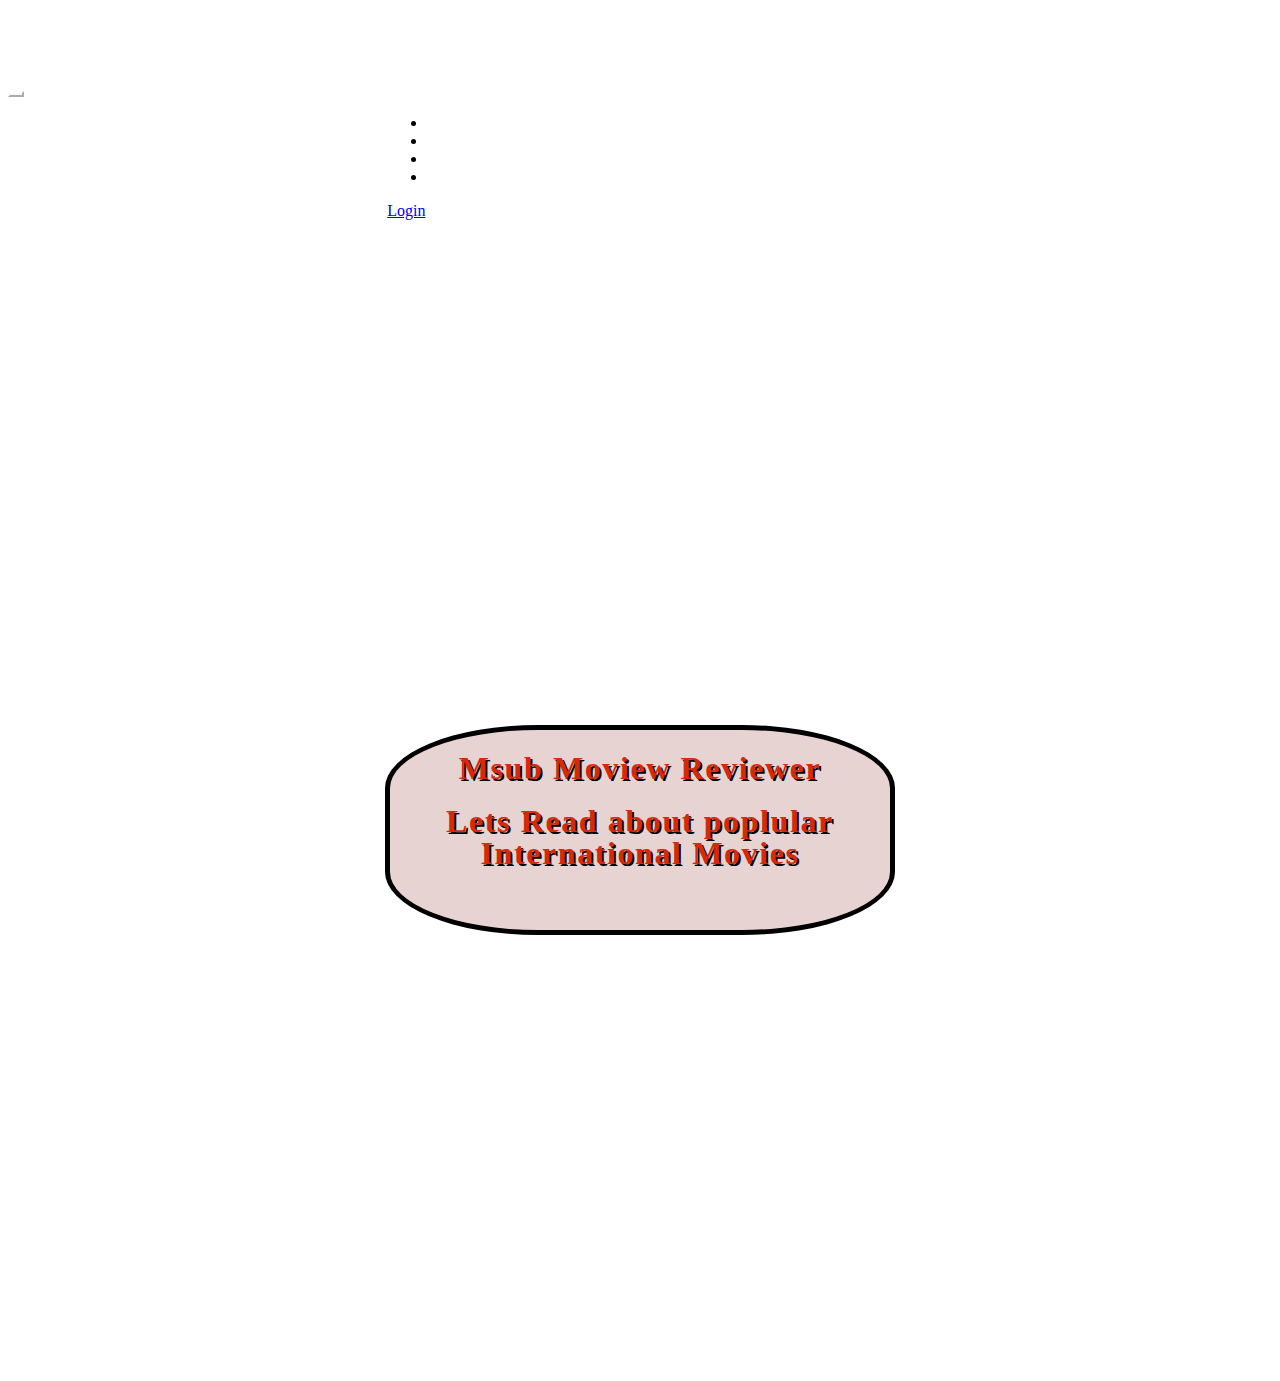
<file: index.html>
<!DOCTYPE html>
<html lang="en">
<head>
    <meta charset="UTF-8">
    <meta http-equiv="X-UA-Compatible" content="IE=edge">
    <meta name="viewport" content="width=device-width, initial-scale=1.0">
    <title>Document</title>
    <link rel="stylesheet" href="./Css/Home.css">
     <link href="https://cdn.jsdelivr.net/npm/bootstrap@5.3.0-alpha1/dist/css/bootstrap.min.css" rel="stylesheet" integrity="sha384-GLhlTQ8iRABdZLl6O3oVMWSktQOp6b7In1Zl3/Jr59b6EGGoI1aFkw7cmDA6j6gD" crossorigin="anonymous">
</head>
<body>
        <div className="container-fluid navbarr">
      <nav class="navbar navbar-expand-sm fixed-top bg-dark">
  <div class="container-fluid">
    <h1 class="navbar-brand" href="#">Msub</h1>
    <button class="navbar-toggler btn btn-light"  type="button" data-bs-toggle="collapse" data-bs-target="#navbarSupportedContent" aria-controls="navbarSupportedContent" aria-expanded="true" aria-label="Toggle navigation">
      <span class="navbar-toggler-icon"></span>
    </button>
    <div class="collapse navbar-collapse " id="navbarSupportedContent">
      <ul class="navbar-nav me-auto mb-2 mb-lg-0">
        <li class="nav-item">
          <a  class="nav-link active" aria-current="page" href="./index.html">Home</a>
        </li>
        <li class="nav-item">
          <a class="nav-link" href="./Movies.html">Movies</a>
        </li>
        <li class="nav-item">
          <a class="nav-link" href="./Contactus.html">Contact Us</a>
        </li>
        <li class="nav-item">
        <a class="nav-link" href="./About.html">About US</a>
        </li>
        
        
      
      </ul>
      <div class="d-flex">
        <a class="btn btn-light"  href="./login.html">Login<a>
      </div>
    </div>
  </div>
</nav>
    </div>
      <div class=" homebanner container-fluid">
        <div class="row">
          
              <div class="head col-md-6 col-sm-12">
                <h1>Msub Moview Reviewer</h1>
                <h1>Lets Read about poplular International Movies</h1>
              </div>
             
          </div>
        </div>
      

      
  
<script src="https://cdn.jsdelivr.net/npm/bootstrap@5.3.0-alpha1/dist/js/bootstrap.bundle.min.js" integrity="sha384-w76AqPfDkMBDXo30jS1Sgez6pr3x5MlQ1ZAGC+nuZB+EYdgRZgiwxhTBTkF7CXvN" crossorigin="anonymous"></script>
<script src="https://cdn.jsdelivr.net/npm/@popperjs/core@2.11.6/dist/umd/popper.min.js" integrity="sha384-oBqDVmMz9ATKxIep9tiCxS/Z9fNfEXiDAYTujMAeBAsjFuCZSmKbSSUnQlmh/jp3" crossorigin="anonymous"></script>
<script src="https://cdn.jsdelivr.net/npm/bootstrap@5.3.0-alpha1/dist/js/bootstrap.min.js" integrity="sha384-mQ93GR66B00ZXjt0YO5KlohRA5SY2XofN4zfuZxLkoj1gXtW8ANNCe9d5Y3eG5eD" crossorigin="anonymous"></script>

</body>
</html>
</file>
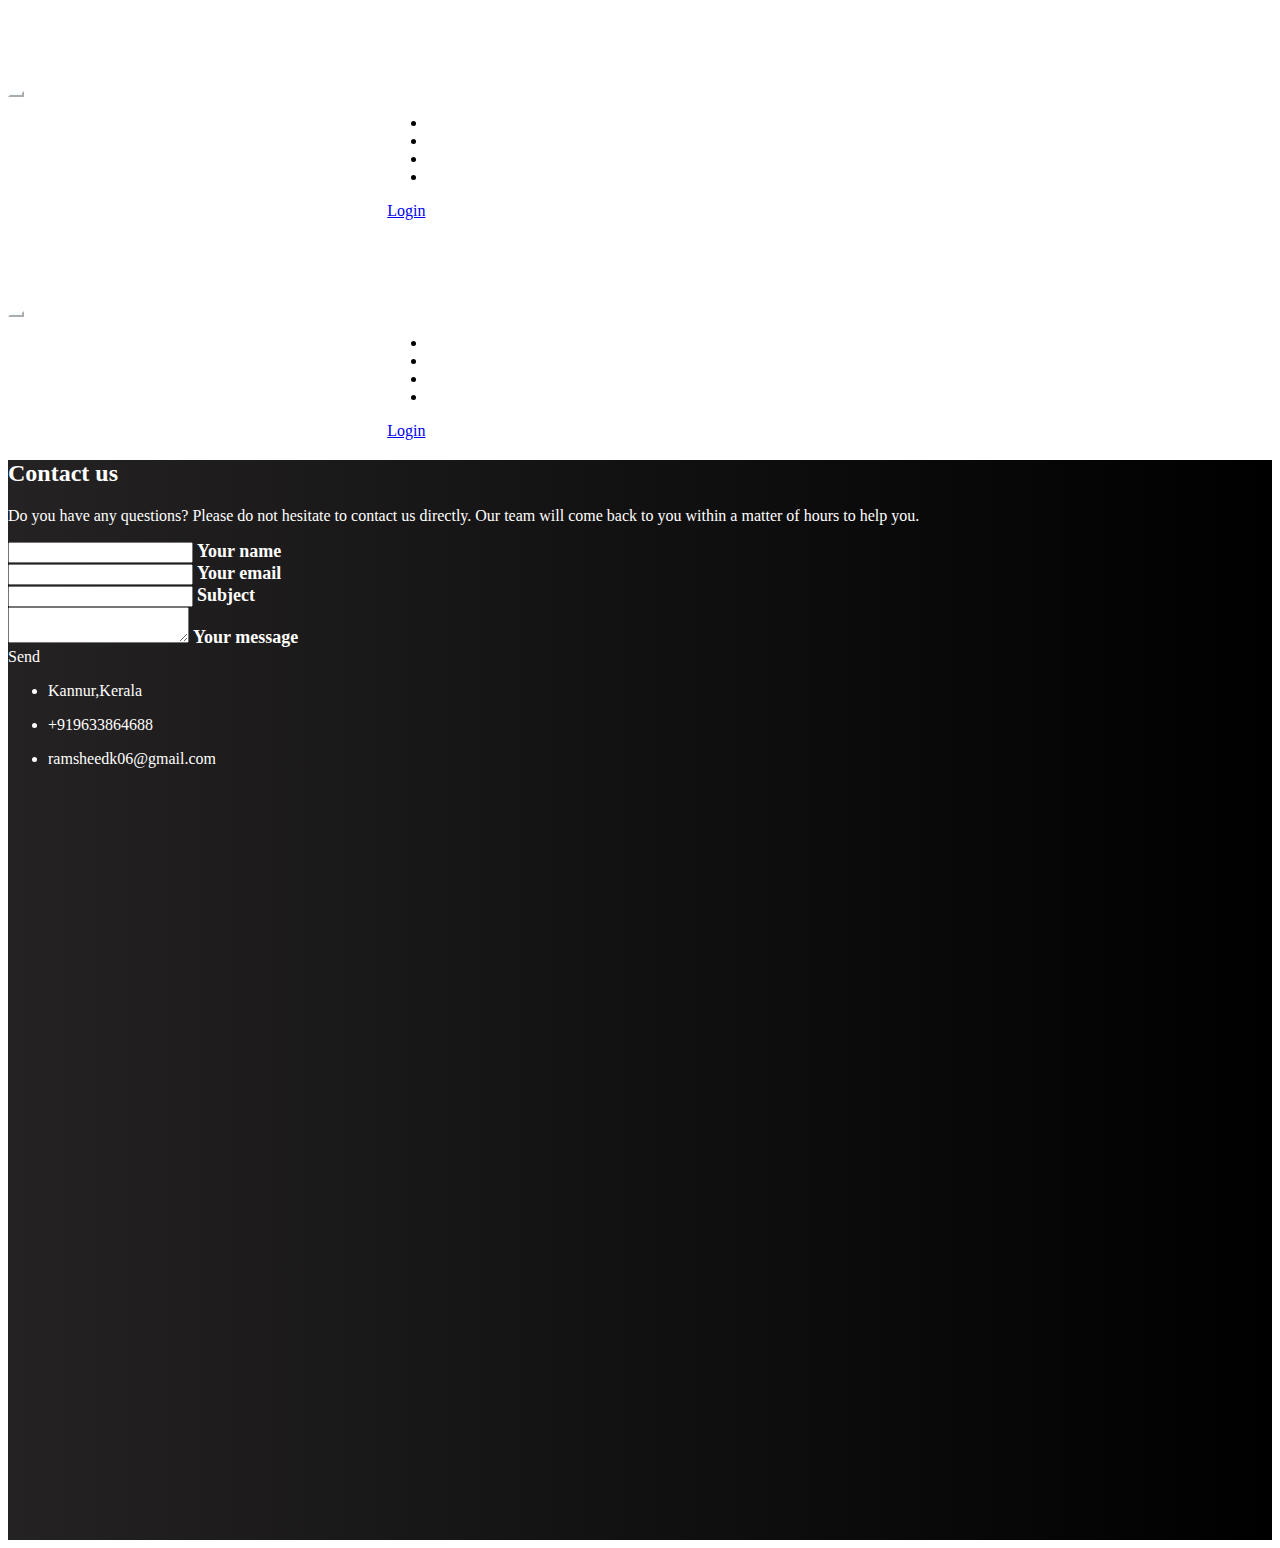
<file: Contactus.html>
<!DOCTYPE html>
<html lang="en">
<head>
    <meta charset="UTF-8">
    <meta http-equiv="X-UA-Compatible" content="IE=edge">
    <meta name="viewport" content="width=device-width, initial-scale=1.0">
    <title>Document</title>
    <link href="https://cdn.jsdelivr.net/npm/bootstrap@5.3.0-alpha1/dist/css/bootstrap.min.css" rel="stylesheet" integrity="sha384-GLhlTQ8iRABdZLl6O3oVMWSktQOp6b7In1Zl3/Jr59b6EGGoI1aFkw7cmDA6j6gD" 
    crossorigin="anonymous">
    <link rel="stylesheet" href="./Css/login.css">
    <link rel="stylesheet" href="./Css/Home.css">
</head>
<body>
    <div className="container-fluid navbarr">
        <nav class="navbar navbar-expand-sm fixed-top bg-dark">
    <div class="container-fluid">
      <h1 class="navbar-brand" href="#">Msub</h1>
      <button class="navbar-toggler btn btn-light"  type="button" data-bs-toggle="collapse" data-bs-target="#navbarSupportedContent" aria-controls="navbarSupportedContent" aria-expanded="true" aria-label="Toggle navigation">
        <span class="navbar-toggler-icon"></span>
      </button>
      <div class="collapse navbar-collapse " id="navbarSupportedContent">
        <ul class="navbar-nav me-auto mb-2 mb-lg-0">
          <li class="nav-item">
            <a  class="nav-link active" aria-current="page" href="./Home.html">Home</a>
          </li>
          <li class="nav-item">
            <a class="nav-link" href="./Movies.html">Movies</a>
          </li>
          <li class="nav-item">
            <a class="nav-link" >Contact Us</a>
          </li>
          <li class="nav-item">
          <a class="nav-link" href="./About.html">About US</a>
          </li>
          
          
        
        </ul>
        <div class="d-flex">
          <a class="btn btn-light"  href="../login.html"   type="submit">Login<a>
        </div>
      </div>
    </div>
  </nav>
      </div>
      <!DOCTYPE html>
      <html lang="en">
      <head>
          <meta charset="UTF-8">
          <meta http-equiv="X-UA-Compatible" content="IE=edge">
          <meta name="viewport" content="width=device-width, initial-scale=1.0">
          <title>Document</title>
          <link href="https://cdn.jsdelivr.net/npm/bootstrap@5.3.0-alpha1/dist/css/bootstrap.min.css" rel="stylesheet" integrity="sha384-GLhlTQ8iRABdZLl6O3oVMWSktQOp6b7In1Zl3/Jr59b6EGGoI1aFkw7cmDA6j6gD" 
          crossorigin="anonymous">
          <link rel="stylesheet" href="./Css/Home.css">
          <link rel="stylesheet" href="./Css/contact.css">
      </head>
      <body>
          <div className="container-fluid navbarr">
              <nav class="navbar navbar-expand-sm fixed-top bg-dark">
          <div class="container-fluid">
            <h1 class="navbar-brand" href="#">Msub</h1>
            <button class="navbar-toggler btn btn-light"  type="button" data-bs-toggle="collapse" data-bs-target="#navbarSupportedContent" aria-controls="navbarSupportedContent" aria-expanded="true" aria-label="Toggle navigation">
              <span class="navbar-toggler-icon"></span>
            </button>
            <div class="collapse navbar-collapse " id="navbarSupportedContent">
              <ul class="navbar-nav me-auto mb-2 mb-lg-0">
                <li class="nav-item">
                  <a  class="nav-link active" aria-current="page" href="./index.html">Home</a>
                </li>
                <li class="nav-item">
                  <a class="nav-link" href="./Movies.html">Movies</a>
                </li>
                <li class="nav-item">
                  <a class="nav-link" href="./Contactus.html">Contact Us</a>
                </li>
                <li class="nav-item">
                <a class="nav-link" href="./About.html">About US</a>
                </li>
                
                
              
              </ul>
              <div class="d-flex">
                <a class="btn btn-light"  href="./login.html"   type="submit">Login<a>
              </div>
            </div>
          </div>
        </nav>
            </div>
      
         <!--Section: Contact v.2-->
<div class="mb-4 p-5 contact-form" >

    <!--Section heading-->
    <h2 class="h1-responsive font-weight-bold text-center my-4">Contact us</h2>
    <!--Section description-->
    <p class="text-center w-responsive mx-auto mb-5">Do you have any questions? Please do not hesitate to contact us directly. Our team will come back to you within
        a matter of hours to help you.</p>

    <div class="row">

        <!--Grid column-->
        <div class="col-md-9 mb-md-0 mb-5">
            <form id="contact-form" name="contact-form" action="mail.php" method="POST">

                <!--Grid row-->
                <div class="row">

                    <!--Grid column-->
                    <div class="col-md-6">
                        <div class="md-form mb-0">
                            <input type="text" id="name" name="name" class="form-control">
                            <label for="name" class="">Your name</label>
                        </div>
                    </div>
                   

                   
                    <div class="col-md-6">
                        <div class="md-form mb-0">
                            <input type="text" id="email" name="email" class="form-control">
                            <label for="email" class="">Your email</label>
                        </div>
                    </div>
                   

                </div>
                

               
                <div class="row">
                    <div class="col-md-12">
                        <div class="md-form mb-0">
                            <input type="text" id="subject" name="subject" class="form-control">
                            <label for="subject" class="">Subject</label>
                        </div>
                    </div>
                </div>
              
           
                <div class="row">

                  
                    <div class="col-md-12">

                        <div class="md-form">
                            <textarea type="text" id="message" name="message" rows="2" class="form-control md-textarea"></textarea>
                            <label for="message">Your message</label>
                        </div>

                    </div>
                </div>
               

            </form>

            <div class="text-center text-md-left">
                <a class="btn btn-primary" onclick="document.getElementById('contact-form').submit();">Send</a>
            </div>
            <div class="status"></div>
        </div>
      

        
        <div class="col-md-3 text-center">
            <ul class="list-unstyled mb-0">
                <li><i class="fas fa-map-marker-alt fa-2x"></i>
                    <p>Kannur,Kerala</p>
                </li>

                <li><i class="fas fa-phone mt-4 fa-2x"></i>
                    <p>+919633864688</p>
                </li>

                <li><i class="fas fa-envelope mt-4 fa-2x"></i>
                    <p>ramsheedk06@gmail.com</p>
                </li>
            </ul>
        </div>
     

    </div>

</div>

          <script src="./Public/javascript/Loginvalidation.js"></script>
          <script src="https://cdn.jsdelivr.net/npm/bootstrap@5.3.0-alpha1/dist/js/bootstrap.bundle.min.js" integrity="sha384-w76AqPfDkMBDXo30jS1Sgez6pr3x5MlQ1ZAGC+nuZB+EYdgRZgiwxhTBTkF7CXvN" crossorigin="anonymous"></script>
      <script src="https://cdn.jsdelivr.net/npm/@popperjs/core@2.11.6/dist/umd/popper.min.js" integrity="sha384-oBqDVmMz9ATKxIep9tiCxS/Z9fNfEXiDAYTujMAeBAsjFuCZSmKbSSUnQlmh/jp3" crossorigin="anonymous"></script>
      <script src="https://cdn.jsdelivr.net/npm/bootstrap@5.3.0-alpha1/dist/js/bootstrap.min.js" integrity="sha384-mQ93GR66B00ZXjt0YO5KlohRA5SY2XofN4zfuZxLkoj1gXtW8ANNCe9d5Y3eG5eD" crossorigin="anonymous"></script>
      </body> 
      </body>
      </html>
  
    <script src="./Public/javascript/Loginvalidation.js"></script>
    <script src="https://cdn.jsdelivr.net/npm/bootstrap@5.3.0-alpha1/dist/js/bootstrap.bundle.min.js" integrity="sha384-w76AqPfDkMBDXo30jS1Sgez6pr3x5MlQ1ZAGC+nuZB+EYdgRZgiwxhTBTkF7CXvN" crossorigin="anonymous"></script>
<script src="https://cdn.jsdelivr.net/npm/@popperjs/core@2.11.6/dist/umd/popper.min.js" integrity="sha384-oBqDVmMz9ATKxIep9tiCxS/Z9fNfEXiDAYTujMAeBAsjFuCZSmKbSSUnQlmh/jp3" crossorigin="anonymous"></script>
<script src="https://cdn.jsdelivr.net/npm/bootstrap@5.3.0-alpha1/dist/js/bootstrap.min.js" integrity="sha384-mQ93GR66B00ZXjt0YO5KlohRA5SY2XofN4zfuZxLkoj1gXtW8ANNCe9d5Y3eG5eD" crossorigin="anonymous"></script>
</body> 
</body>
</html>
</file>
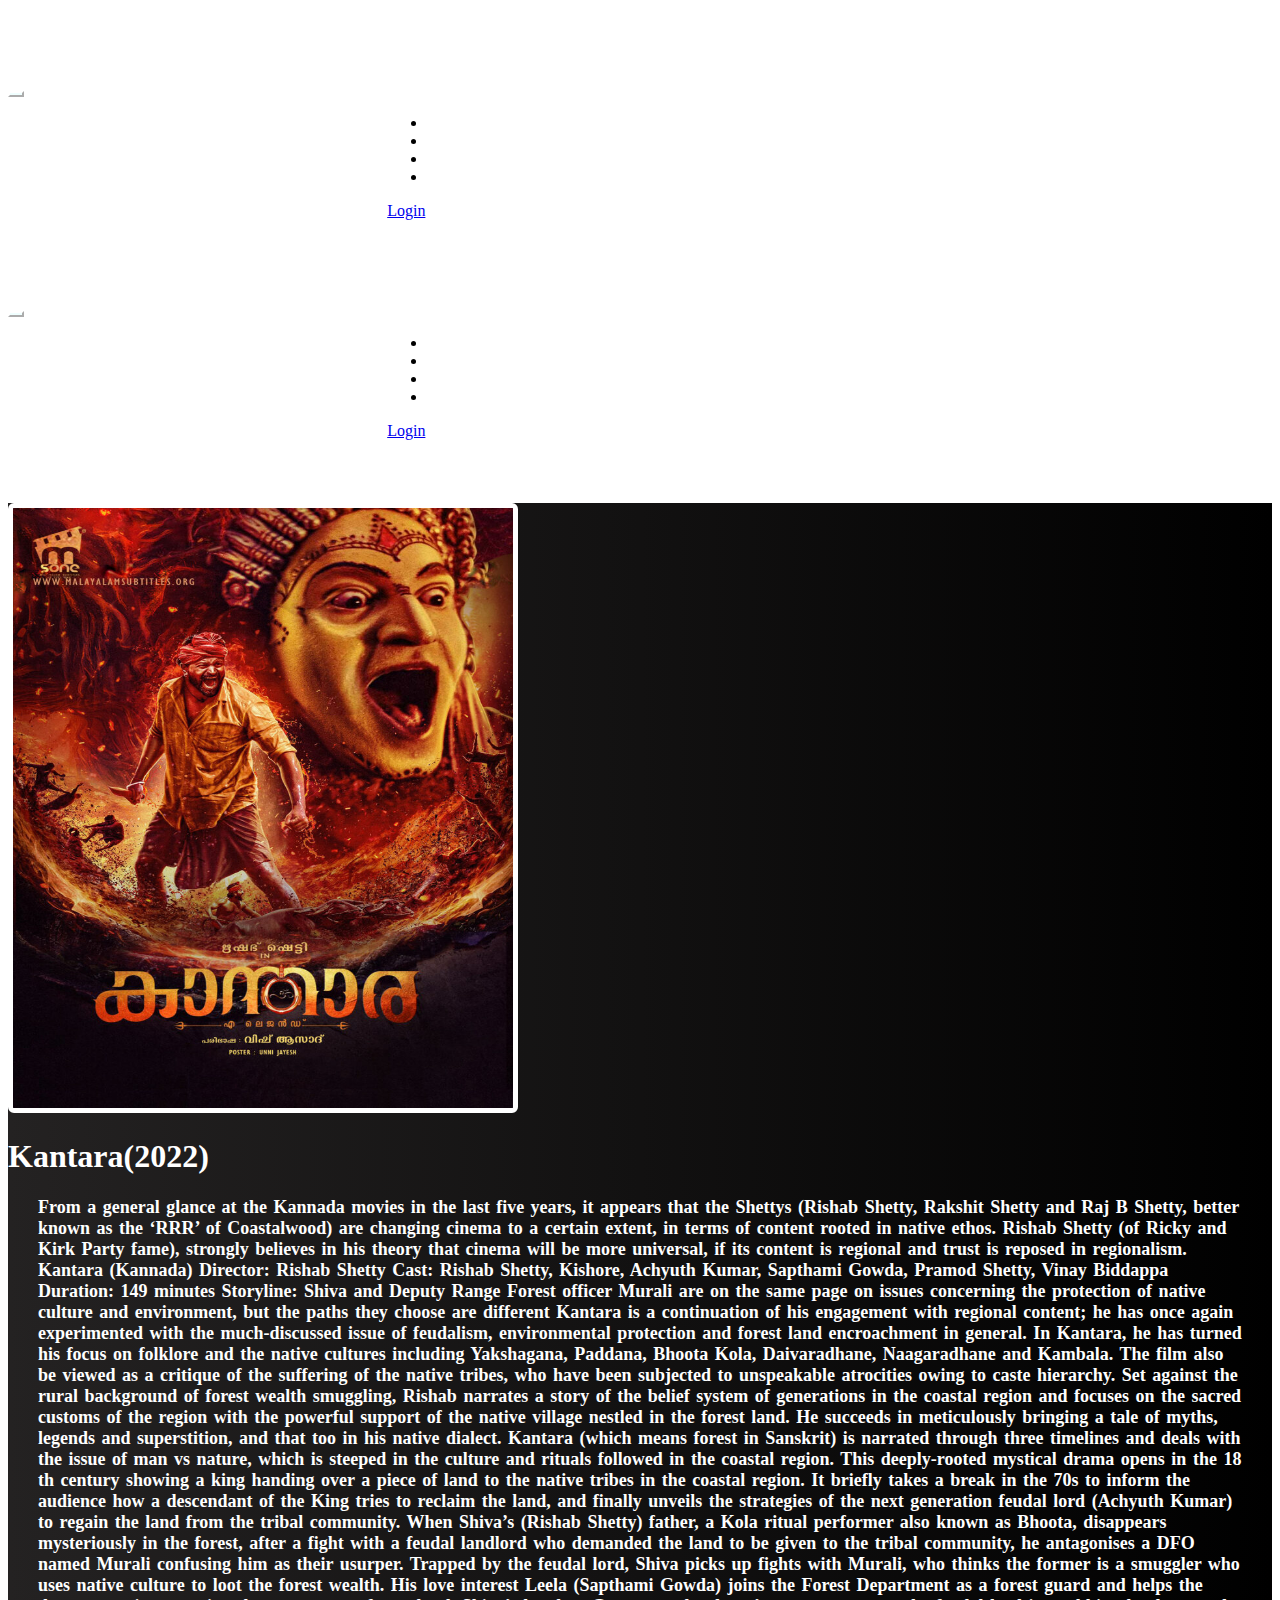
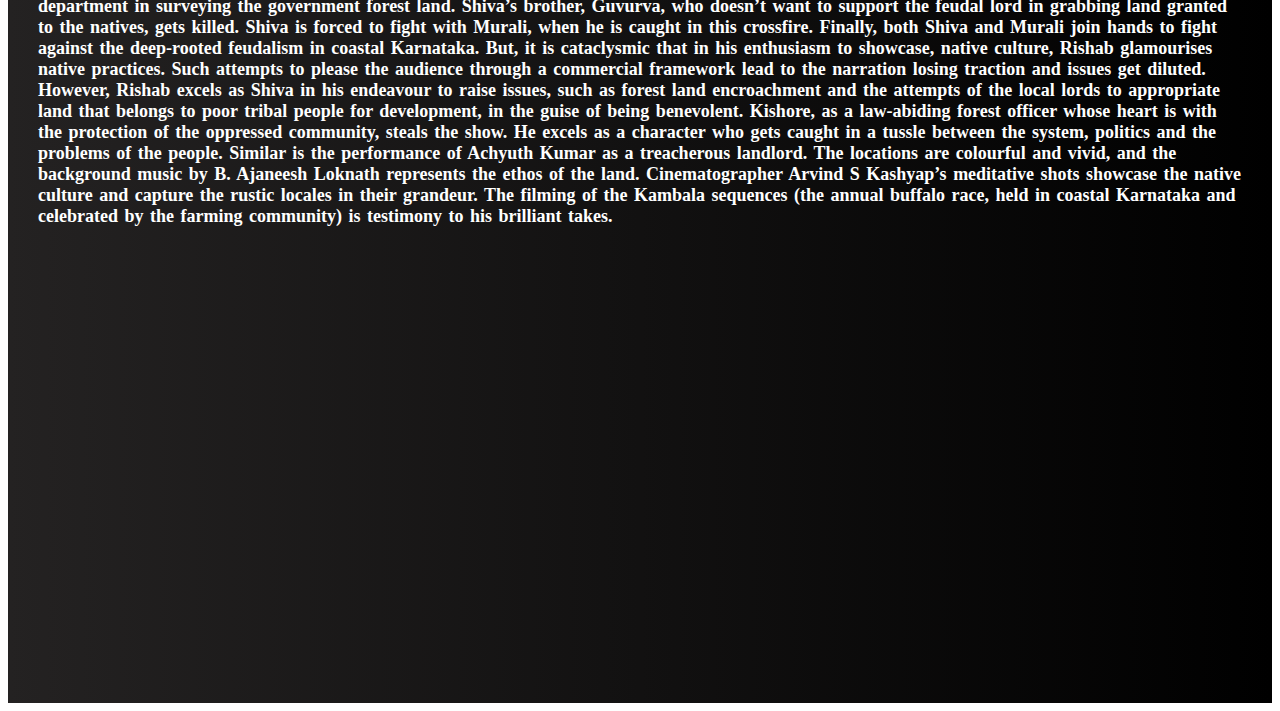
<file: Kantara.html>
<!DOCTYPE html>
<html lang="en">
<head>
    <meta charset="UTF-8">
    <meta http-equiv="X-UA-Compatible" content="IE=edge">
    <meta name="viewport" content="width=device-width, initial-scale=1.0">
    <title>Document</title>
    <link href="https://cdn.jsdelivr.net/npm/bootstrap@5.3.0-alpha1/dist/css/bootstrap.min.css" rel="stylesheet" integrity="sha384-GLhlTQ8iRABdZLl6O3oVMWSktQOp6b7In1Zl3/Jr59b6EGGoI1aFkw7cmDA6j6gD" 
    crossorigin="anonymous">
    <link rel="stylesheet" href="./Css/login.css">
    <link rel="stylesheet" href="./Css/Home.css">
    <link rel="stylesheet" href="./Css/review.css">
</head>
<body>
  <div className="container-fluid navbarr">
    <nav class="navbar navbar-expand-sm fixed-top bg-dark">
<div class="container-fluid">
  <h1 class="navbar-brand" href="#">Msub</h1>
  <button class="navbar-toggler btn btn-light"  type="button" data-bs-toggle="collapse" data-bs-target="#navbarSupportedContent" aria-controls="navbarSupportedContent" aria-expanded="true" aria-label="Toggle navigation">
    <span class="navbar-toggler-icon"></span>
  </button>
  <div class="collapse navbar-collapse " id="navbarSupportedContent">
    <ul class="navbar-nav me-auto mb-2 mb-lg-0">
      <li class="nav-item">
        <a  class="nav-link active" aria-current="page" href="./Home.html">Home</a>
      </li>
      <li class="nav-item">
        <a class="nav-link" href="./Movies.html">Movies</a>
      </li>
      <li class="nav-item">
        <a class="nav-link" >Contact Us</a>
      </li>
      <li class="nav-item">
      <a class="nav-link" href="./About.html">About US</a>
      </li>
      
      
    
    </ul>
    <div class="d-flex">
      <a class="btn btn-light"  href="../login.html"   type="submit">Login<a>
    </div>
  </div>
</div>
</nav>
  </div>
  <!DOCTYPE html>
  <html lang="en">
  <head>
      <meta charset="UTF-8">
      <meta http-equiv="X-UA-Compatible" content="IE=edge">
      <meta name="viewport" content="width=device-width, initial-scale=1.0">
      <title>Document</title>
      <link href="https://cdn.jsdelivr.net/npm/bootstrap@5.3.0-alpha1/dist/css/bootstrap.min.css" rel="stylesheet" integrity="sha384-GLhlTQ8iRABdZLl6O3oVMWSktQOp6b7In1Zl3/Jr59b6EGGoI1aFkw7cmDA6j6gD" 
      crossorigin="anonymous">
     
      <link rel="stylesheet" href="./Css/Home.css">
      <link rel="stylesheet" href="./Css/review.css">
    
  </head>
  <body>
      <div className="container-fluid navbarr">
          <nav class="navbar navbar-expand-sm fixed-top bg-dark">
      <div class="container-fluid">
        <h1 class="navbar-brand" href="#">Msub</h1>
        <button class="navbar-toggler btn btn-light"  type="button" data-bs-toggle="collapse" data-bs-target="#navbarSupportedContent" aria-controls="navbarSupportedContent" aria-expanded="true" aria-label="Toggle navigation">
          <span class="navbar-toggler-icon"></span>
        </button>
        <div class="collapse navbar-collapse " id="navbarSupportedContent">
          <ul class="navbar-nav me-auto mb-2 mb-lg-0">
            <li class="nav-item">
              <a  class="nav-link active" aria-current="page" href="./index.html">Home</a>
            </li>
            <li class="nav-item">
              <a class="nav-link" href="./Movies.html">Movies</a>
            </li>
            <li class="nav-item">
              <a class="nav-link" href="./Contactus.html">Contact Us</a>
            </li>
            <li class="nav-item">
            <a class="nav-link" href="./About.html">About US</a>
            </li>
            
            
          
          </ul>
          <div class="d-flex">
            <a class="btn btn-light"  href="./login.html"   type="submit">Login<a>
          </div>
        </div>
      </div>
    </nav>
        </div>

    <div class="container-fluid main">
        <div class="row ">
            <div class="col-sm-12 col-md-12 ">
                <div class="Moviereview " >
                    <div class="img d-flex justify-content-center ms-auto me-auto">
                        <img  src="./Public/images/kanthara-768x1084.jpg" alt="">
                    </div>
                        <div class="moviename d-flex justify-content-center my-2 ">
                            <h1>Kantara(2022)</h1>
                        </div>
                        <div class="review d-flex justify-content-center">
                            <p>
                                From a general glance at the Kannada movies in the last five years, it appears that the Shettys (Rishab Shetty, Rakshit Shetty and Raj B Shetty, better known as the ‘RRR’ of Coastalwood) are changing cinema to a certain extent, in terms of content rooted in native ethos.
                                
                                Rishab Shetty (of  Ricky and Kirk Party fame), strongly believes in his theory that cinema will be more universal, if its content is regional and trust is reposed in regionalism.
                                
                                Kantara (Kannada)
                                Director: Rishab Shetty
                                Cast: Rishab Shetty, Kishore, Achyuth Kumar, Sapthami Gowda, Pramod Shetty, Vinay Biddappa
                                Duration: 149 minutes
                                Storyline: Shiva and Deputy Range Forest officer Murali are on the same page on issues concerning the protection of native culture and environment, but the paths they choose are different
                                Kantara is a continuation of his engagement with regional content; he has once again experimented with the much-discussed issue of feudalism, environmental protection and forest land encroachment in general. In Kantara, he has turned his focus on folklore and the native cultures including Yakshagana, Paddana, Bhoota Kola, Daivaradhane, Naagaradhane and Kambala. The film also be viewed as a critique of the suffering of the native tribes, who have been subjected to unspeakable atrocities owing to caste hierarchy.
                                
                                Set against the rural background of forest wealth smuggling, Rishab narrates a story of the belief system of generations in the coastal region and focuses on the sacred customs of the region with the powerful support of the native village nestled in the forest land. He succeeds in meticulously bringing a tale of myths, legends and superstition, and that too in his native dialect.
                                
                                Kantara (which means forest in Sanskrit) is narrated through three timelines and deals with the issue of man vs nature, which is steeped in the culture and rituals followed in the coastal region. This deeply-rooted mystical drama opens in the 18 th century showing a king handing over a piece of land to the native tribes in the coastal region. It briefly takes a break in the 70s to inform the audience how a descendant of the King tries to reclaim the land, and finally unveils the strategies of the next generation feudal lord (Achyuth Kumar) to regain the land from the tribal community.
                                
                                When Shiva’s (Rishab Shetty) father, a Kola ritual performer also known as Bhoota, disappears mysteriously in the forest, after a fight with a feudal landlord who demanded the land to be given to the tribal community, he antagonises a DFO named Murali confusing him as their usurper. Trapped by the feudal lord, Shiva picks up fights with Murali, who thinks the former is a smuggler who uses native culture to loot the forest wealth.
                                
                                His love interest Leela (Sapthami Gowda) joins the Forest Department as a forest guard and helps the department in surveying the government forest land. Shiva’s brother, Guvurva, who doesn’t want to support the feudal lord in grabbing land granted to the natives, gets killed. Shiva is forced to fight with Murali, when he is caught in this crossfire. Finally, both Shiva and Murali join hands to fight against the deep-rooted feudalism in coastal Karnataka.
                                
                                But, it is cataclysmic that in his enthusiasm to showcase, native culture, Rishab glamourises native practices. Such attempts to please the audience through a commercial framework lead to the narration losing traction and issues get diluted.
                                
                                However, Rishab excels as Shiva in his endeavour to raise issues, such as forest land encroachment and the attempts of the local lords to appropriate land that belongs to poor tribal people for development, in the guise of being benevolent.
                                
                                Kishore, as a law-abiding forest officer whose heart is with the protection of the oppressed community, steals the show. He excels as a character who gets caught in a tussle between the system, politics and the problems of the people. Similar is the performance of Achyuth Kumar as a treacherous landlord.
                                
                                The locations are colourful and vivid, and the background music by B. Ajaneesh Loknath represents the ethos of the land. Cinematographer Arvind S Kashyap’s meditative shots showcase the native culture and capture the rustic locales in their grandeur. The filming of the Kambala sequences (the annual buffalo race, held in coastal Karnataka and celebrated by the farming community) is testimony to his brilliant takes.</p>
                        </div>
                   
                </div>
            </div>
        </div>
    </div>
    <script src="./Public/javascript/Loginvalidation.js"></script>
    <script src="https://cdn.jsdelivr.net/npm/bootstrap@5.3.0-alpha1/dist/js/bootstrap.bundle.min.js" integrity="sha384-w76AqPfDkMBDXo30jS1Sgez6pr3x5MlQ1ZAGC+nuZB+EYdgRZgiwxhTBTkF7CXvN" crossorigin="anonymous"></script>
<script src="https://cdn.jsdelivr.net/npm/@popperjs/core@2.11.6/dist/umd/popper.min.js" integrity="sha384-oBqDVmMz9ATKxIep9tiCxS/Z9fNfEXiDAYTujMAeBAsjFuCZSmKbSSUnQlmh/jp3" crossorigin="anonymous"></script>
<script src="https://cdn.jsdelivr.net/npm/bootstrap@5.3.0-alpha1/dist/js/bootstrap.min.js" integrity="sha384-mQ93GR66B00ZXjt0YO5KlohRA5SY2XofN4zfuZxLkoj1gXtW8ANNCe9d5Y3eG5eD" crossorigin="anonymous"></script>
</body> 
</body>
</html>
</file>
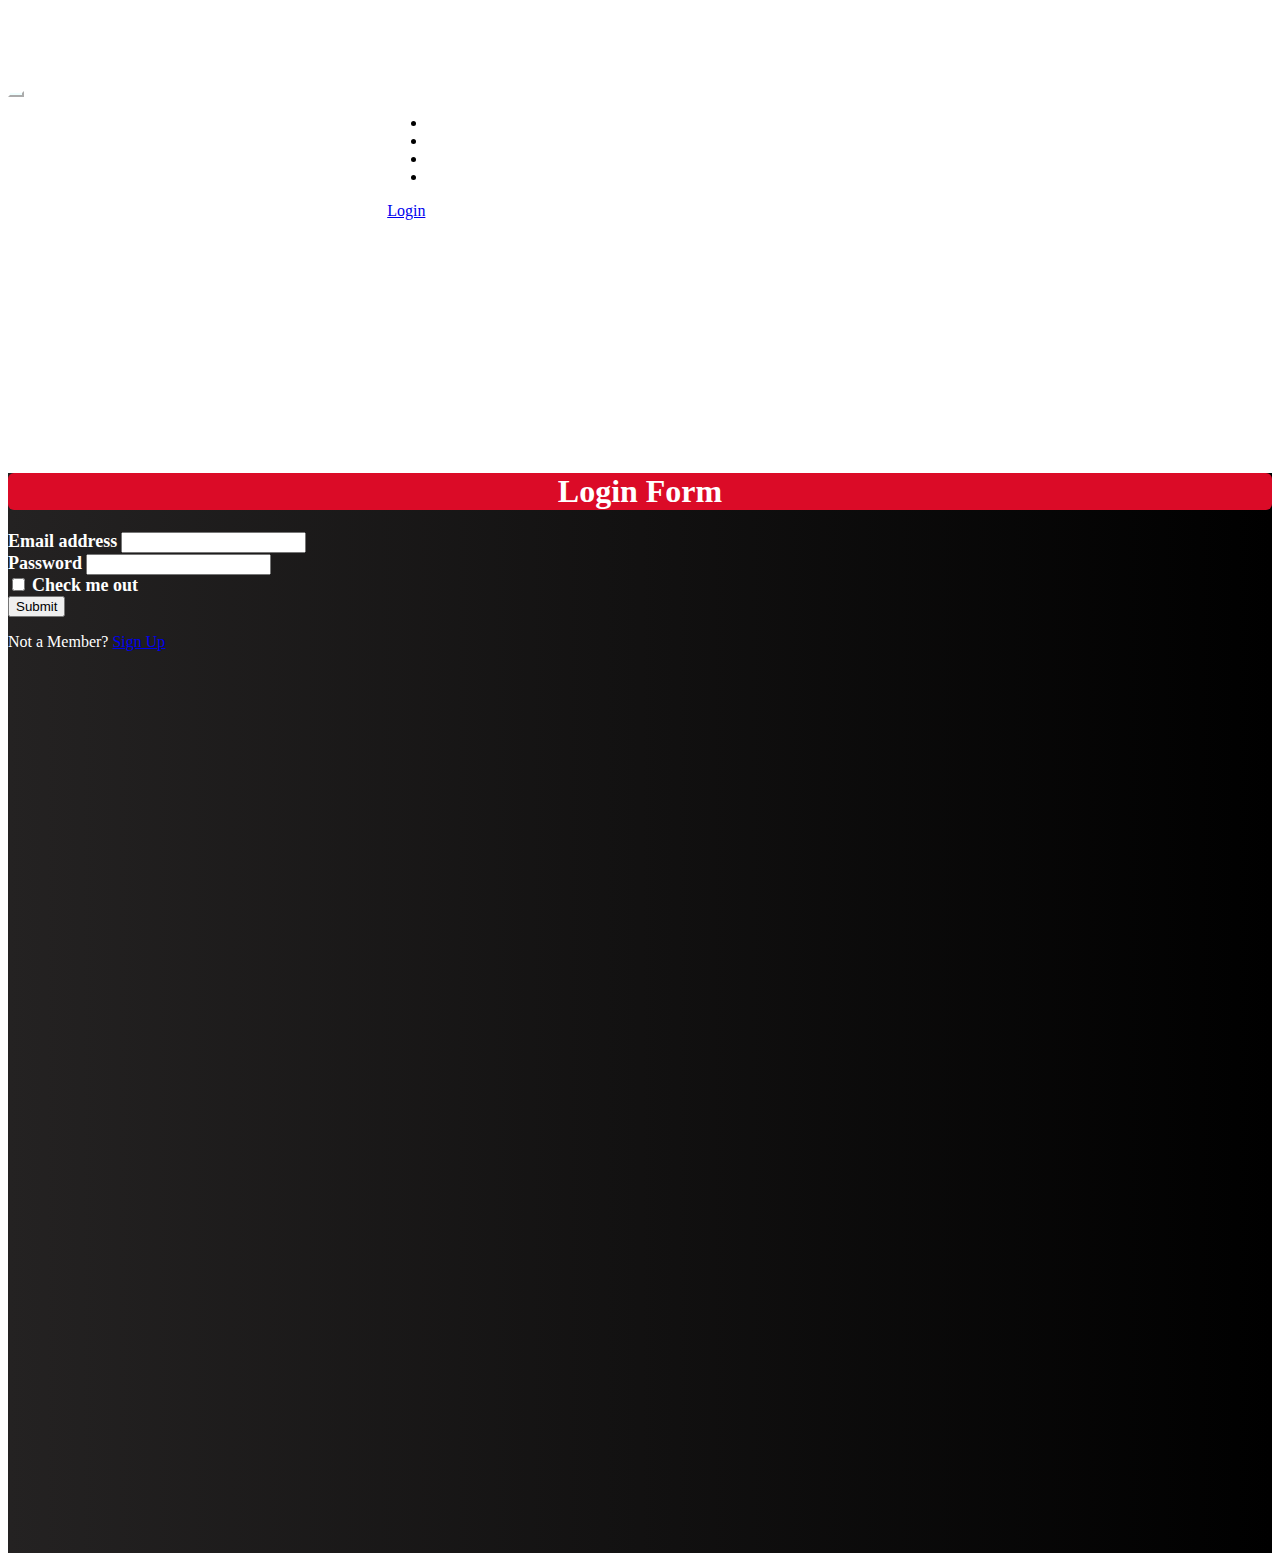
<file: login.html>
<!DOCTYPE html>
<html lang="en">
<head>
    <meta charset="UTF-8">
    <meta http-equiv="X-UA-Compatible" content="IE=edge">
    <meta name="viewport" content="width=device-width, initial-scale=1.0">
    <title>Msubreviewer</title>
    <link href="https://cdn.jsdelivr.net/npm/bootstrap@5.3.0-alpha1/dist/css/bootstrap.min.css" rel="stylesheet" integrity="sha384-GLhlTQ8iRABdZLl6O3oVMWSktQOp6b7In1Zl3/Jr59b6EGGoI1aFkw7cmDA6j6gD" 
    crossorigin="anonymous">
    <link rel="stylesheet" href="./Css/login.css">
    <link rel="stylesheet" href="./Css/Home.css">
</head>
<body>
    <div className="container-fluid navbarr">
        <nav class="navbar navbar-expand-sm fixed-top bg-dark">
    <div class="container-fluid">
      <h1 class="navbar-brand" href="#">Msub</h1>
      <button class="navbar-toggler btn btn-light"  type="button" data-bs-toggle="collapse" data-bs-target="#navbarSupportedContent" aria-controls="navbarSupportedContent" aria-expanded="true" aria-label="Toggle navigation">
        <span class="navbar-toggler-icon"></span>
      </button>
      <div class="collapse navbar-collapse " id="navbarSupportedContent">
        <ul class="navbar-nav me-auto mb-2 mb-lg-0">
          <li class="nav-item">
            <a  class="nav-link active" aria-current="page" href="./Home.html">Home</a>
          </li>
          <li class="nav-item">
            <a class="nav-link" href="./Movies.html">Movies</a>
          </li>
          <li class="nav-item">
            <a class="nav-link" href="./Contactus.html" >Contact Us</a>
          </li>
          <li class="nav-item">
          <a class="nav-link" href="./About.html">About US</a>
          </li>
          
          
        
        </ul>
        <div class="d-flex">
          <a class="btn btn-light"  href="./login.html"   type="submit">Login<a>
        </div>
      </div>
    </div>
  </nav>
      </div>

    <div class="container-fluid logincontainer">
      <div class="row">
        <div class="col-md-6 col-sm-12">
          <div class="loginform ms-5 ">
            <div class="loginhead">
              <h1>Login Form</h1>
            </div>
            <form action="./Home.html">
            <div class="mb-3">
 <label for="exampleInputEmail1" class="form-label">Email address</label>
 <input type="email" class="form-control" id="lemail" aria-describedby="emailHelp" name="email" onkeyup="emailValidate();"/>
 
</div>
<div class="mb-3">
 <label for="exampleInputPassword1" class="form-label">Password</label>
 <input type="password" class="form-control" id="lpassword" name="password" onkeyup=""/>
</div>
<div class="mb-3 form-check">
 <input type="checkbox" class="form-check-input" id="exampleCheck1"/>
 <label class="form-check-label" for="exampleCheck1">Check me out</label>
</div>
<button type="submit" class="btn btn-primary" onsubmit="submitHandler()">Submit</button>
</form>
<div class="sign">
 <p>Not a Member? <a href="./Signup.html">Sign Up</a></p>
</div>
         </div>
     </div>
        </div>
      </div>
    </div>
    <script src="./Public/javascript/Loginvalidation.js"></script>
    <script src="https://cdn.jsdelivr.net/npm/bootstrap@5.3.0-alpha1/dist/js/bootstrap.bundle.min.js" integrity="sha384-w76AqPfDkMBDXo30jS1Sgez6pr3x5MlQ1ZAGC+nuZB+EYdgRZgiwxhTBTkF7CXvN" crossorigin="anonymous"></script>
<script src="https://cdn.jsdelivr.net/npm/@popperjs/core@2.11.6/dist/umd/popper.min.js" integrity="sha384-oBqDVmMz9ATKxIep9tiCxS/Z9fNfEXiDAYTujMAeBAsjFuCZSmKbSSUnQlmh/jp3" crossorigin="anonymous"></script>
<script src="https://cdn.jsdelivr.net/npm/bootstrap@5.3.0-alpha1/dist/js/bootstrap.min.js" integrity="sha384-mQ93GR66B00ZXjt0YO5KlohRA5SY2XofN4zfuZxLkoj1gXtW8ANNCe9d5Y3eG5eD" crossorigin="anonymous"></script>
</body> 
</body>
</html>
</file>
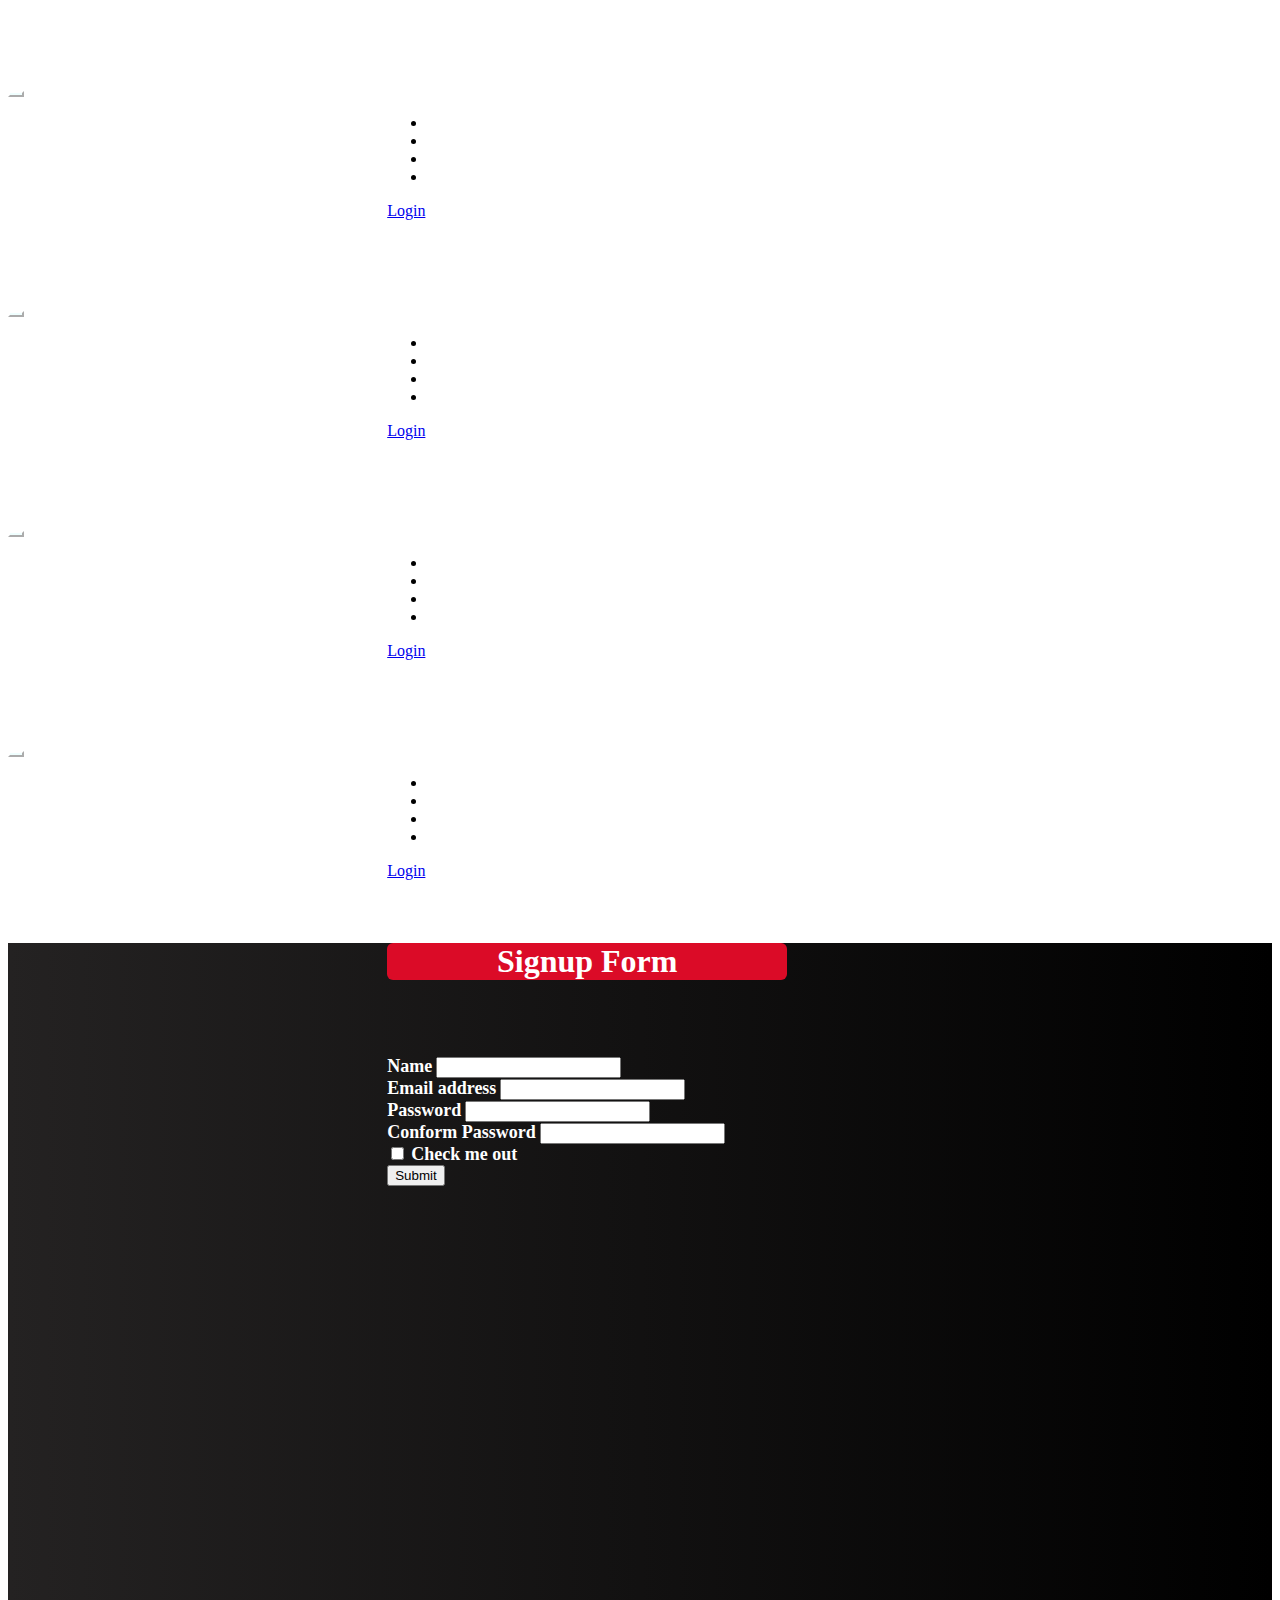
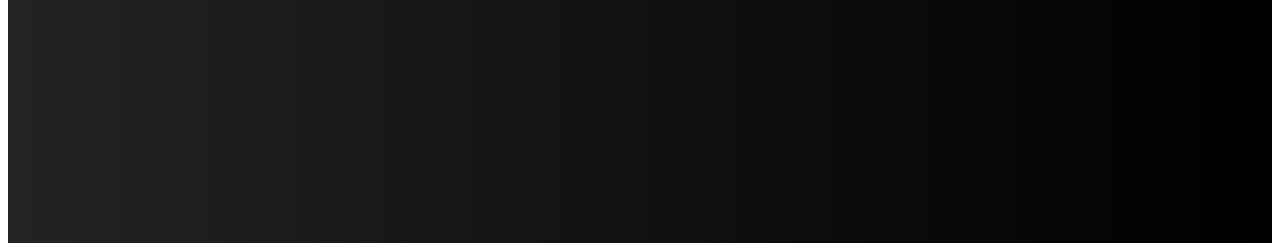
<file: Signup.html>
<!DOCTYPE html>
<html lang="en">
<head>
    <meta charset="UTF-8">
    <meta http-equiv="X-UA-Compatible" content="IE=edge">
    <meta name="viewport" content="width=device-width, initial-scale=1.0">
    <title>Document</title>
    <link href="https://cdn.jsdelivr.net/npm/bootstrap@5.3.0-alpha1/dist/css/bootstrap.min.css" rel="stylesheet" integrity="sha384-GLhlTQ8iRABdZLl6O3oVMWSktQOp6b7In1Zl3/Jr59b6EGGoI1aFkw7cmDA6j6gD" 
    crossorigin="anonymous">
    <link href="https://cdnjs.cloudflare.com/ajax/libs/font-awesome/6.2.1/css/all.min.css">
    <link rel="stylesheet" href="./Css/Home.css">
    <link rel="stylesheet" href="./Css/Signup.css">
    
</head>
<body>
  <div className="container-fluid navbarr">
    <nav class="navbar navbar-expand-sm fixed-top bg-dark">
<div class="container-fluid">
  <h1 class="navbar-brand" href="#">Msub</h1>
  <button class="navbar-toggler btn btn-light"  type="button" data-bs-toggle="collapse" data-bs-target="#navbarSupportedContent" aria-controls="navbarSupportedContent" aria-expanded="true" aria-label="Toggle navigation">
    <span class="navbar-toggler-icon"></span>
  </button>
  <div class="collapse navbar-collapse " id="navbarSupportedContent">
    <ul class="navbar-nav me-auto mb-2 mb-lg-0">
      <li class="nav-item">
        <a  class="nav-link active" aria-current="page" href="./Home.html">Home</a>
      </li>
      <li class="nav-item">
        <a class="nav-link" href="./Movies.html">Movies</a>
      </li>
      <li class="nav-item">
        <a class="nav-link" >Contact Us</a>
      </li>
      <li class="nav-item">
      <a class="nav-link" href="./About.html">About US</a>
      </li>
      
      
    
    </ul>
    <div class="d-flex">
      <a class="btn btn-light"  href="../login.html"   type="submit">Login<a>
    </div>
  </div>
</div>
</nav>
  </div>
  <!DOCTYPE html>
  <html lang="en">
  <head>
      <meta charset="UTF-8">
      <meta http-equiv="X-UA-Compatible" content="IE=edge">
      <meta name="viewport" content="width=device-width, initial-scale=1.0">
      <title>Document</title>
      <link href="https://cdn.jsdelivr.net/npm/bootstrap@5.3.0-alpha1/dist/css/bootstrap.min.css" rel="stylesheet" integrity="sha384-GLhlTQ8iRABdZLl6O3oVMWSktQOp6b7In1Zl3/Jr59b6EGGoI1aFkw7cmDA6j6gD" 
      crossorigin="anonymous">
    
      <div className="container-fluid navbarr">
        <nav class="navbar navbar-expand-sm fixed-top bg-dark">
    <div class="container-fluid">
      <h1 class="navbar-brand" href="#">Msub</h1>
      <button class="navbar-toggler btn btn-light"  type="button" data-bs-toggle="collapse" data-bs-target="#navbarSupportedContent" aria-controls="navbarSupportedContent" aria-expanded="true" aria-label="Toggle navigation">
        <span class="navbar-toggler-icon"></span>
      </button>
      <div class="collapse navbar-collapse " id="navbarSupportedContent">
        <ul class="navbar-nav me-auto mb-2 mb-lg-0">
          <li class="nav-item">
            <a  class="nav-link active" aria-current="page" href="./Home.html">Home</a>
          </li>
          <li class="nav-item">
            <a class="nav-link" href="./Movies.html">Movies</a>
          </li>
          <li class="nav-item">
            <a class="nav-link" >Contact Us</a>
          </li>
          <li class="nav-item">
          <a class="nav-link" href="./About.html">About US</a>
          </li>
          
          
        
        </ul>
        <div class="d-flex">
          <a class="btn btn-light"  href="../login.html"   type="submit">Login<a>
        </div>
      </div>
    </div>
  </nav>
      </div>
      <!DOCTYPE html>
      <html lang="en">
      <head>
          <meta charset="UTF-8">
          <meta http-equiv="X-UA-Compatible" content="IE=edge">
          <meta name="viewport" content="width=device-width, initial-scale=1.0">
          <title>Document</title>
          <link href="https://cdn.jsdelivr.net/npm/bootstrap@5.3.0-alpha1/dist/css/bootstrap.min.css" rel="stylesheet" integrity="sha384-GLhlTQ8iRABdZLl6O3oVMWSktQOp6b7In1Zl3/Jr59b6EGGoI1aFkw7cmDA6j6gD" 
          crossorigin="anonymous">
          <link rel="stylesheet" href="./Css/login.css">
          <link rel="stylesheet" href="./Css/Home.css">
          <link rel="stylesheet" href="./Css/contact.css">
      </head>
      <body>
          <div className="container-fluid navbarr">
              <nav class="navbar navbar-expand-sm fixed-top bg-dark">
          <div class="container-fluid">
            <h1 class="navbar-brand" href="#">Msub</h1>
            <button class="navbar-toggler btn btn-light"  type="button" data-bs-toggle="collapse" data-bs-target="#navbarSupportedContent" aria-controls="navbarSupportedContent" aria-expanded="true" aria-label="Toggle navigation">
              <span class="navbar-toggler-icon"></span>
            </button>
            <div class="collapse navbar-collapse " id="navbarSupportedContent">
              <ul class="navbar-nav me-auto mb-2 mb-lg-0">
                <li class="nav-item">
                  <a  class="nav-link active" aria-current="page" href="./index.html">Home</a>
                </li>
                <li class="nav-item">
                  <a class="nav-link" href="./Movies.html">Movies</a>
                </li>
                <li class="nav-item">
                  <a class="nav-link" href="./Contactus.html">Contact Us</a>
                </li>
                <li class="nav-item">
                <a class="nav-link" href="./About.html">About US</a>
                </li>
                
                
              
              </ul>
              <div class="d-flex">
                <a class="btn btn-light"  href="../login.html"   type="submit">Login<a>
              </div>
            </div>
          </div>
        </nav>
            </div>
       <link rel="stylesheet" href="./Css/Signup.css">
  </head>
  <body>
      <div className="container-fluid navbarr">
          <nav class="navbar navbar-expand-sm fixed-top bg-dark">
      <div class="container-fluid">
        <h1 class="navbar-brand" href="#">Msub</h1>
        <button class="navbar-toggler btn btn-light"  type="button" data-bs-toggle="collapse" data-bs-target="#navbarSupportedContent" aria-controls="navbarSupportedContent" aria-expanded="true" aria-label="Toggle navigation">
          <span class="navbar-toggler-icon"></span>
        </button>
        <div class="collapse navbar-collapse " id="navbarSupportedContent">
          <ul class="navbar-nav me-auto mb-2 mb-lg-0">
            <li class="nav-item">
              <a  class="nav-link active" aria-current="page" href="./index.html">Home</a>
            </li>
            <li class="nav-item">
              <a class="nav-link" href="./Movies.html">Movies</a>
            </li>
            <li class="nav-item">
              <a class="nav-link" href="./Contactus.html">Contact Us</a>
            </li>
            <li class="nav-item">
            <a class="nav-link" href="./About.html">About US</a>
            </li>
            
            
          
          </ul>
          <div class="d-flex">
            <a class="btn btn-light"  href="./login.html"   type="submit">Login<a>
          </div>
        </div>
      </div>
    </nav>
        </div>

  <div class="container-fluid signcontainer p-5">
    <div class="row">
      <div class="col-12 signuphead d-flex justify-content-center">
        <h1>Signup Form</h1>
      </div>
    </div>

    <form class="signupform" action="./Home.html" method="post">
      <div class="erralert alert alert-danger" id="alertt"  style="width:400px;"></div>
      <div class="mb-3">
        <div class="mb-3">
        <label>Name</label>
        <input type="text" class="form-control" id="name" name="name" onkeyup="nameHandler();"/> 
       
      </div>
        <label>Email address</label>
        <input type="email" class="form-control" id="email" aria-describedby="emailHelp" name="email" onkeyup="emailValidate();"/>
        
      </div>
      <div class="mb-3">
        <label>Password</label>
        <input type="password" class="form-control" id="password" name="password" onkeyup="passwordValidate();"/>
          <div id="password-strength">
            <span></span>
           
          </div>
      </div>
      <div class="mb-3">
        <label>Conform Password</label>
        <input type="password" class="form-control" id="conform-password" name="conformpassword" onkeyup="confirmpassValidate()" />
       
       
    
        <div class="mb-3 form-check">
        <input type="checkbox" class="form-check-input" id="exampleCheck1"/>
        <label class="form-check-label" for="exampleCheck1">Check me out</label>
      </div>
      <button type="submit" class="btn btn-primary" onclick="return submitHandler();">Submit</button>
    </form>
    </div>
  <script src="./Public/javascript/Signvalidation.js"></script>
    <script src="https://cdn.jsdelivr.net/npm/bootstrap@5.3.0-alpha1/dist/js/bootstrap.bundle.min.js" integrity="sha384-w76AqPfDkMBDXo30jS1Sgez6pr3x5MlQ1ZAGC+nuZB+EYdgRZgiwxhTBTkF7CXvN" crossorigin="anonymous"></script>
<script src="https://cdn.jsdelivr.net/npm/@popperjs/core@2.11.6/dist/umd/popper.min.js" integrity="sha384-oBqDVmMz9ATKxIep9tiCxS/Z9fNfEXiDAYTujMAeBAsjFuCZSmKbSSUnQlmh/jp3" crossorigin="anonymous"></script>
<script src="https://cdn.jsdelivr.net/npm/bootstrap@5.3.0-alpha1/dist/js/bootstrap.min.js" integrity="sha384-mQ93GR66B00ZXjt0YO5KlohRA5SY2XofN4zfuZxLkoj1gXtW8ANNCe9d5Y3eG5eD" crossorigin="anonymous"></script>
</body> 
</body>
</html>
</file>
<file: Css/Home.css>
.body{
    height: 100%;
   
}

.navbarr {
    width: 100%;
    padding: 0;
    position: fixed;
  


}



.collapse {
    margin-left: 30%;
}

#loginn {
    margin-left: auto;
}

.nav-link,
.navbar-brand {
    font-weight: 300px;
    font-family: Arial, Helvetica, sans-serif;
    color: #fff !important;
    padding-left: 30px;
    letter-spacing: 2px;
}

.nav-link:hover {
    background-color: rgb(124, 10, 10);
    border-radius: 7px;
}

.navbar-toggler {
    background-color: azure;
    border-color: #fff;
}


.head{
    color: #d6290b;
    font-weight: bold;
    font-family: 'Rowdies', cursive;
    line-height: 2rem;
    letter-spacing: 0.1rem;
    background-color: rgb(232, 211, 211);
    margin-top: 20%;
    width: 500px;
    margin-left: auto;
    margin-right: auto;
    height: 200px;
    border-radius: 30%;
  
    border: solid black 5px;
    text-shadow: 2px 2px #000;
    text-align: center;


}

.homebanner{
    background-image:url('https://images.unsplash.com/photo-1626814026160-2237a95fc5a0?ixlib=rb-4.0.3&ixid=MnwxMjA3fDB8MHxwaG90by1wYWdlfHx8fGVufDB8fHx8&auto=format&fit=crop&w=1170&q=80');
    width: 100%;
    height: 100vh;
    padding-top: 20%;
}
</file>
<file: Css/login.css>
.loginform{
  margin-bottom: 30%;
  

}
.logincontainer{
    height: 120vh;
    width: 100%;
    background-image: linear-gradient(90deg,#242222,#000);
    color: #ffff;
}
.loginhead{
    background-color: #db0b27;
    color: #fff;
    margin-top: 20%;
    border-radius: 6px;
    text-align: center;
    
    
}
.erralert{
    margin-top: 20px;
    display: none;
}
label{
    font-size: large;
    font-weight: bold;
}
</file>
<file: Css/contact.css>
.contact-form{
    color: #fff;
    background-image: linear-gradient(90deg,#242222,#000) !important;
    width: 100%;
    height: 120vh;
}
</file>
<file: Css/review.css>
.img img{
    width: 500px;
    height: 600px;
}
.main{
    background-image: linear-gradient(90deg,#242222,#000);
    width: 100%;
    height: 100%;
    min-height: 200vh;
}
.Moviereview{
   color: #fff;
    
   padding-left: auto;
   padding-right: auto;
    margin-top: 5%;
    
}
.img img{
  border: #fff 5px solid;
  border-radius: 6px;
}
.review{
    margin-left:30px;
    margin-right: 30px;
    font-size: large;
    font-weight: bold;
    word-spacing: 2px;
    
}
</file>
<file: Css/Signup.css>
.signcontainer{
    background-image: linear-gradient(90deg,#242222,#000);
    color: #ffff;
    width: 100%;
    height: 100vh;

}
.signuphead{
    background-color: #db0b27;
    color: #fff;
    margin-top: 5%;
    border-radius: 6px;
    text-align: center;
    max-width: 400px;
    margin-left:30%;
}
input{
    max-width: 400px;
}
.signupform{
    margin-left:30%;
    margin-top: 6%;
    
}
.alert{
    display: none;
}
.icon i{
    color: rgb(25, 186, 89);
}
#password-strength{
    display: block;
 
    margin-left: 15%;
   
}
</file>
